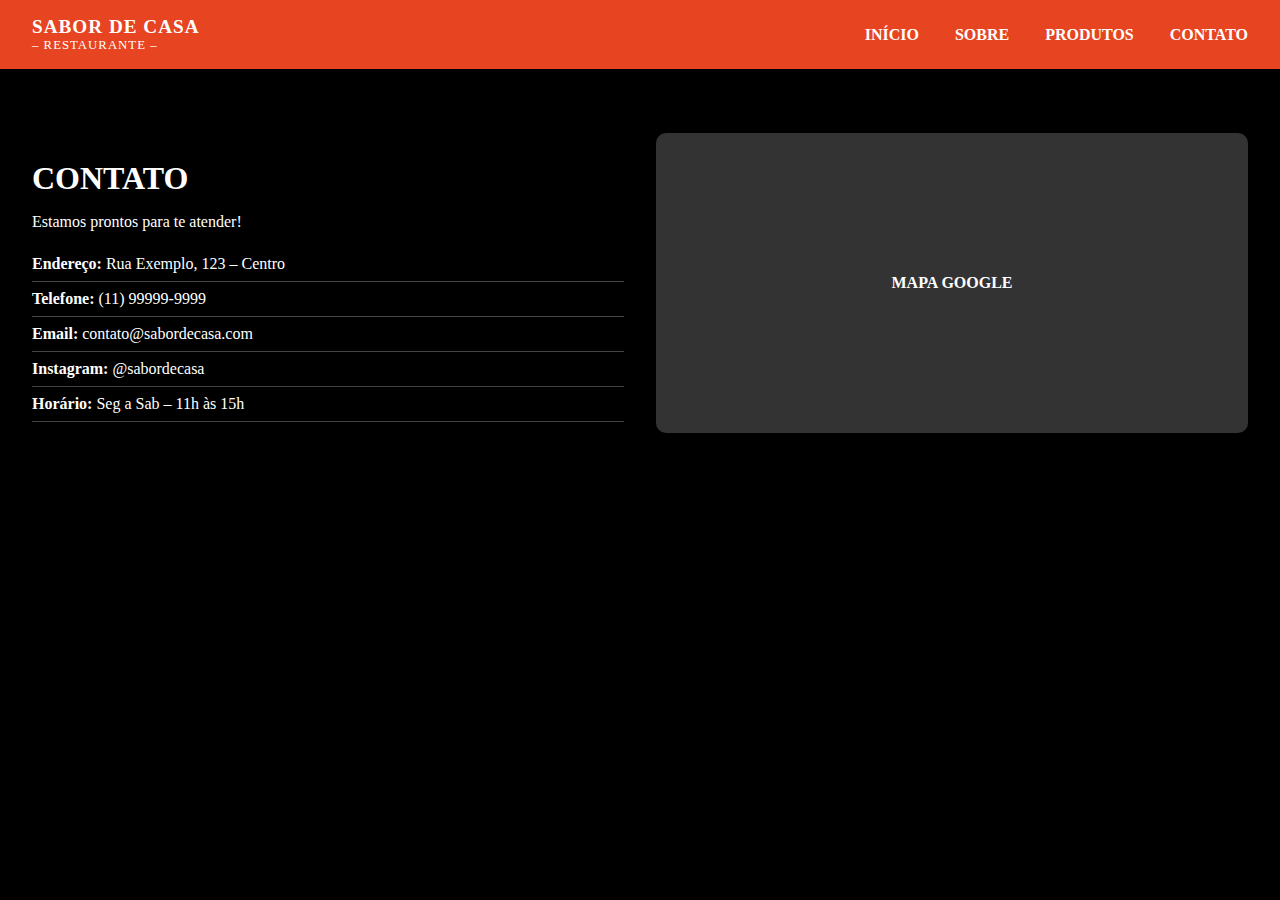
<file: contato.html>
<!DOCTYPE html>
<html lang="pt-BR">
<head>
  <meta charset="UTF-8">
  <meta name="viewport" content="width=device-width, initial-scale=1.0">
  <title>Contato - Sabor de Casa</title>
  <link rel="stylesheet" href="./style.css">
  <link rel="stylesheet" href="./contato.css">
</head>
<body>
  <header>
    <div class="logo">SABOR DE CASA <span>– RESTAURANTE –</span></div>
    <nav>
      <a href="./index.html">INÍCIO</a>
      <a href="./sobre.html">SOBRE</a>
      <a href="./cardápio.html">PRODUTOS</a>
      <a href="./contato.html">CONTATO</a>
    </nav>
  </header>

  <section class="contato">
    <div class="info">
      <h2>CONTATO</h2>
      <p>Estamos prontos para te atender!</p>
      <ul>
        <li><strong>Endereço:</strong> Rua Exemplo, 123 – Centro</li>
        <li><strong>Telefone:</strong> (11) 99999-9999</li>
        <li><strong>Email:</strong> contato@sabordecasa.com</li>
        <li><strong>Instagram:</strong> @sabordecasa</li>
        <li><strong>Horário:</strong> Seg a Sab – 11h às 15h</li>
      </ul>
    </div>
    <div class="mapa">
      <div class="mapa-box">MAPA GOOGLE</div>
    </div>
  </section>

  <script src="./script.js"></script>
</body>
</html>
</file>
<file: style.css>
body {
  margin: 0;
  padding: 0;
  font-family: 'Georgia', serif;
  background-color: #000;
  color: white;
}

header {
  background-color: #e74421;
  display: flex;
  justify-content: space-between;
  align-items: center;
  padding: 1rem 2rem;
}

.logo {
  font-size: 1.2rem;
  font-weight: bold;
  letter-spacing: 1px;
}

.logo span {
  display: block;
  font-size: 0.8rem;
  font-weight: normal;
}

nav a {
  color: white;
  text-decoration: none;
  margin-left: 2rem;
  font-weight: bold;
  border-bottom: 2px solid transparent;
  transition: 0.3s;
}

nav a:hover {
  border-bottom: 2px solid white;
}

.hero {
  background: url('img/prato-fundo.jpg') center/cover no-repeat;
  height: 80vh;
  display: flex;
  align-items: center;
  justify-content: center;
  text-align: center;
  padding: 2rem;
}

.hero-text {
  background-color: rgba(0, 0, 0, 0.6);
  padding: 2rem;
  border-radius: 10px;
  max-width: 700px;
}

.hero h1 {
  font-size: 2rem;
  margin-bottom: 1rem;
}

.hero p {
  font-size: 1rem;
  line-height: 1.6;
  margin-bottom: 1.5rem;
}

.btn {
  background-color: #e74421;
  color: white;
  text-decoration: none;
  padding: 0.8rem 1.5rem;
  border-radius: 5px;
  font-weight: bold;
  transition: background 0.3s;
}

.btn:hover {
  background-color: #c4371b;
}
</file>
<file: contato.css>
.contato {
  display: flex;
  flex-wrap: wrap;
  justify-content: space-between;
  align-items: flex-start;
  gap: 2rem;
  padding: 4rem 2rem;
  background-color: black;
  color: white;
}

.contato .info {
  flex: 1 1 45%;
}

.contato .info h2 {
  font-size: 2rem;
  margin-bottom: 1rem;
}

.contato .info p {
  margin-bottom: 1rem;
}

.contato .info ul {
  list-style: none;
  padding: 0;
}

.contato .info li {
  padding: 0.5rem 0;
  border-bottom: 1px solid #444;
}

.contato .mapa {
  flex: 1 1 45%;
  display: flex;
  align-items: center;
  justify-content: center;
}

.mapa-box {
  background-color: #333;
  width: 100%;
  height: 300px;
  border-radius: 10px;
  display: flex;
  align-items: center;
  justify-content: center;
  font-weight: bold;
  color: white;
  box-shadow: 0 0 15px rgba(0,0,0,0.5);
}
</file>
